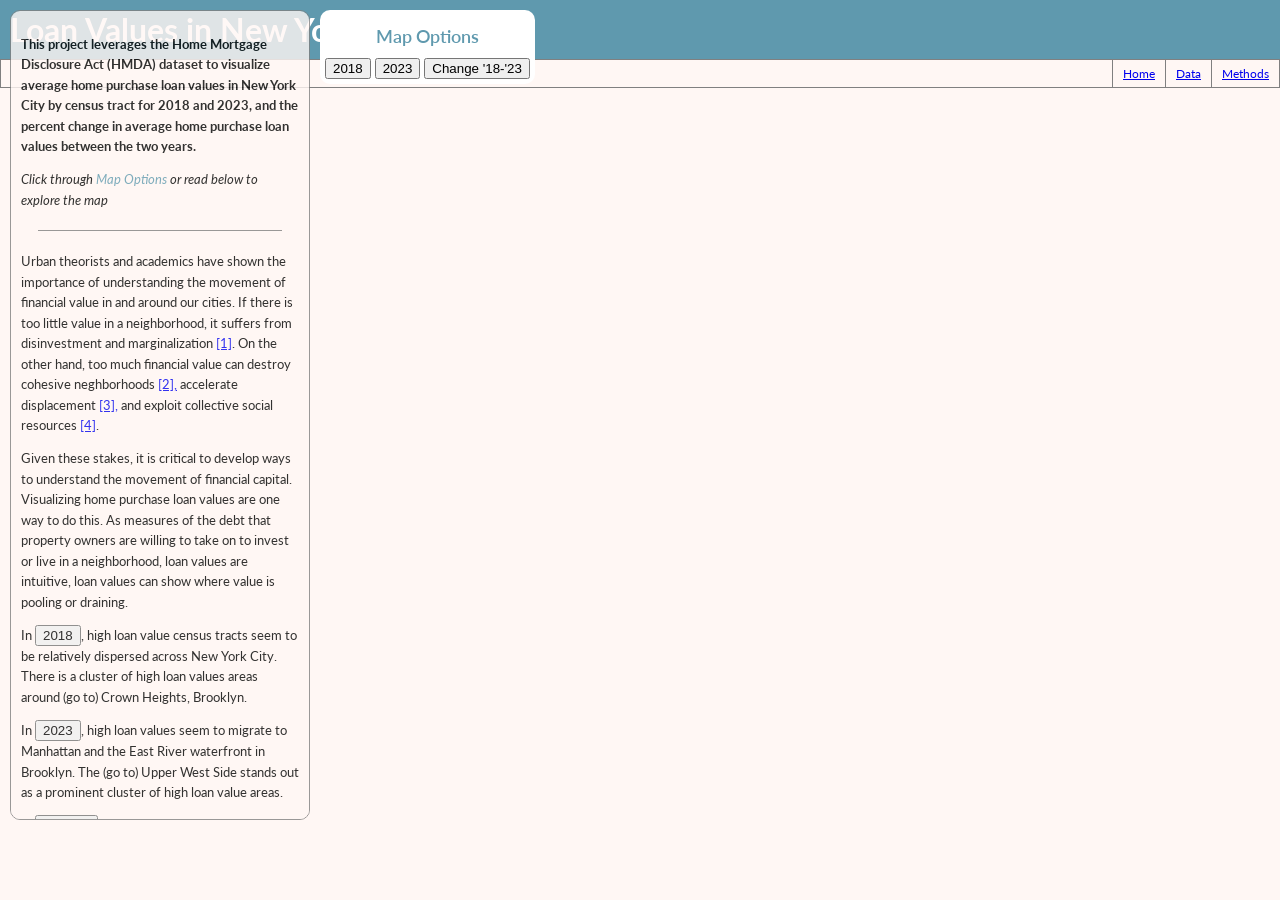
<file: index.html>
<!DOCTYPE html>
<html lang="en">

<head>
    <meta charset="utf-8">
    <meta name="viewport" content="width=device-width, initial-scale=1">
    <title>hdma nyc map</title>
    <link rel="stylesheet" href="styles.css">
    <link href="https://fonts.googleapis.com/css2?family=Lato:wght@300;400;700&display=swap" rel="stylesheet">
    <link href='https://api.mapbox.com/mapbox-gl-js/v3.11.0/mapbox-gl.css' rel='stylesheet' />
</head>

<body>
    <div id="main-container">
        <div class="masthead">
            <div>
                <h1>Loan Values in New York City</h1>
            </div>
        </div>

        <div class="masthead_links">
            <div class="masthead_links_cluster">
                <a href="index.html" class=link>Home</a>
                <a href="data.html" class=link>Data</a>
                <a href="methods.html" class=link>Methods</a>
            </div>
        </div>
        <div id="content-container">


            <div id="map_one_container">

                <div id="map_one_frame">
                    <div class="buttons">
                        <h2>Map Options</h2>
                        <button id="btn-loan-2018">2018</button>
                        <button id="btn-loan-2023">2023</button>
                        <button id="btn-delta-2018-2023">Change '18-'23</button>

                    </div>
                    <div id="sidebar">
                        <p>
                            <strong>This project leverages the Home Mortgage
                                Disclosure Act (HMDA) dataset to visualize average home purchase loan values in New York
                                City by census tract for 2018
                                and 2023, and the percent change in average home purchase loan values between the two
                                years.</strong>
                            <br>
                        <p><em>Click through <span style="color: rgb(95,153,174)">Map Options </span>or read below to
                                explore the map</em></p>
                        </p>


                        <hr class="short-break">
                        <p>
                            Urban theorists and academics have shown the importance of understanding the movement of
                            financial value in and around our cities. If there is too little value in a
                            neighborhood, it suffers from disinvestment and marginalization
                            <a href=https://www.urban.org/research/publication/catalytic-capital-neighborhood-reinvestment
                                target="_blank" rel="noopener noreferrer">[1]</a>.

                            On the other hand, too much financial value can destroy cohesive neghborhoods
                            <a href=https://www.thenewlocalism.com/newsletter/on-jane-jacobs-and-opportunity-zones/
                                target="_blank" rel="noopener noreferrer">[2],</a>
                            accelerate displacement
                            <a href=https://www.enterprisecommunity.org/learning-center/resources/gentrification-comparison-tool
                                target="_blank" rel="noopener noreferrer">[3],</a>
                            and exploit collective social resources
                            <a href=https://davidharvey.org/media/public.pdf target="_blank"
                                rel="noopener noreferrer">[4]</a>.
                        </p>
                        <p>
                            Given these stakes, it is critical to develop ways to understand the movement of financial
                            capital. Visualizing home purchase loan values are one way to do this. As measures of the
                            debt that property owners are willing to take on to invest or live in a neighborhood, loan
                            values are intuitive, loan values can show where value is pooling or draining.
                        </p>
                        <p> In <button id="btn-loan-2018">2018</button>, high loan value census tracts seem to
                            be relatively dispersed across New York City. There is a cluster of high loan values areas
                            around (go to) Crown Heights, Brooklyn.
                        </p>

                        <p> In <button id="btn-loan-2023">2023</button>, high loan values seem to migrate to Manhattan
                            and the East River waterfront in Brooklyn. The (go to) Upper West Side stands out as a
                            prominent cluster of high loan value areas.
                        </p>
                        <p> In <button id="btn-delta-2018-2023">Change</button>, the height of the blocks
                            represent the difference between the two years in absolute value terms. A high block means
                            that the average loan value in the census tract in 2023 was much higher than it was in 2018.
                            This view of the data helps depict the sheer difference in loan values across
                            New York City.
                        </p>

                    </div>
                    <div class="info-box hidden" id="info-box">
                        <button class="close-btn" id="close-btn">&times;</button>
                        <p>Borough</p>
                        <h3>
                            <span id="boro-name"></span>
                        </h3>
                        <p>Neighborhood</p>
                        <h3>
                            <span id="neighborhood-name"></span>
                        </h3>
                        <p>Average Loan Value (2018)</p>
                        <h3>
                            <span id="avg-loan-2018">$MONEY</span>
                        </h3>

                        <p>Average Loan Value (2023)</p>
                        <h3>
                            <span id="avg-loan-2023">$MONEY</span>
                        </h3>

                    </div>
                </div>
            </div>
        </div>
    </div>
    <script src='https://api.mapbox.com/mapbox-gl-js/v3.11.0/mapbox-gl.js'></script>
    <script src="scripts.js"></script>

</body>

</html>
</file>
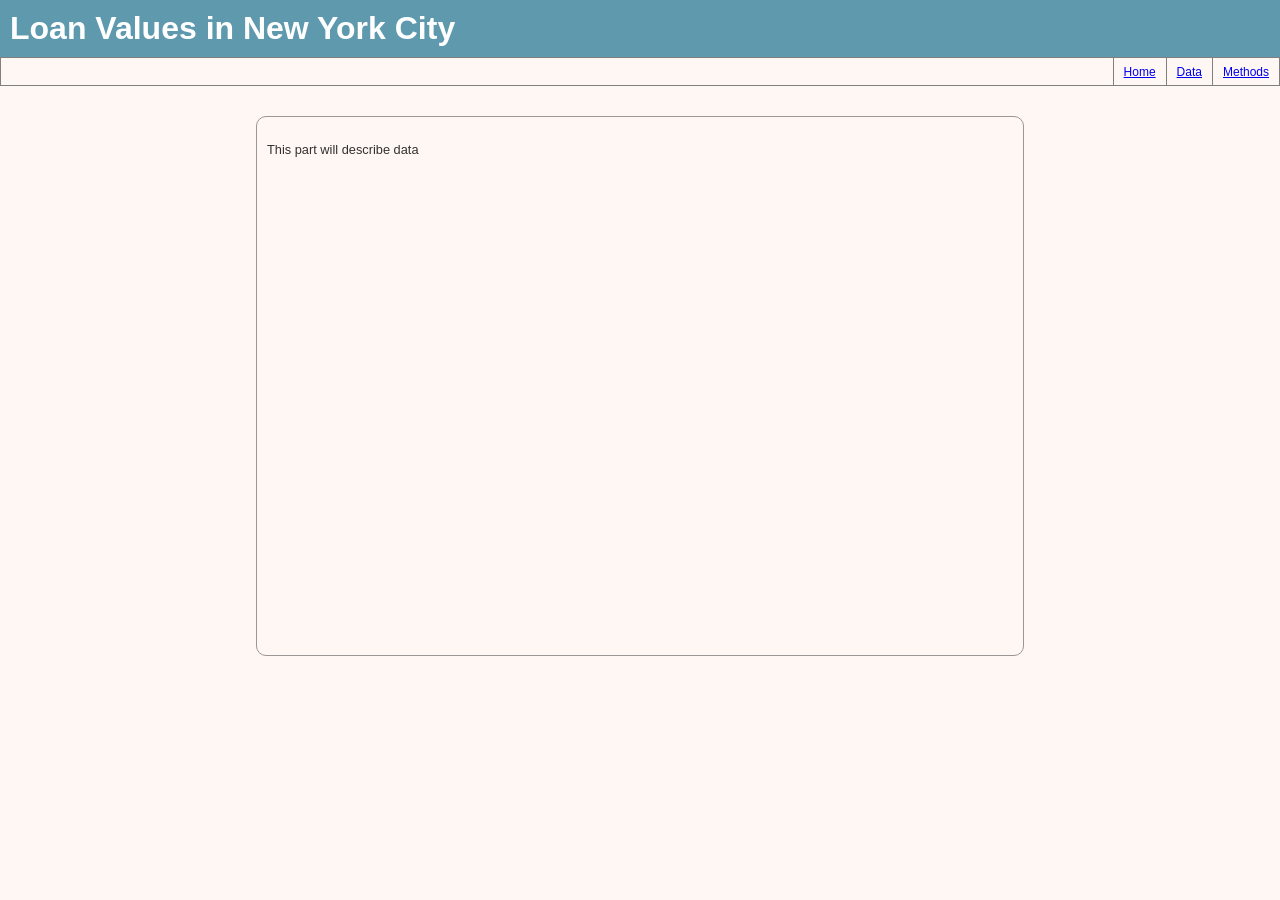
<file: data.html>
<!DOCTYPE html>
<html lang="en">

<head>
    <meta charset="utf-8">
    <meta name="viewport" content="width=device-width, initial-scale=1">
    <title>hdma nyc map</title>
    <link rel="stylesheet" href="styles.css">
</head>

<body>

    <body>
        <div id="main-container">
            <div class="masthead">
                <div>
                    <h1> Loan Values in New York City</h1>
                </div>
            </div>

            <div class="masthead_links">
                <div class="masthead_links_cluster">
                    <a href="index.html" class=link>Home</a>
                    <a href="data.html" class=link>Data</a>
                    <a href="methods.html" class=link>Methods</a>
                </div>
            </div>
            <div id="description-container">

                <div id="middlebar">
                    <p>This part will describe data </p>
                </div>
                <script src='https://api.mapbox.com/mapbox-gl-js/v3.11.0/mapbox-gl.js'></script>
                <script src="scripts.js"></script>
    </body>
</body>

</html>
</file>
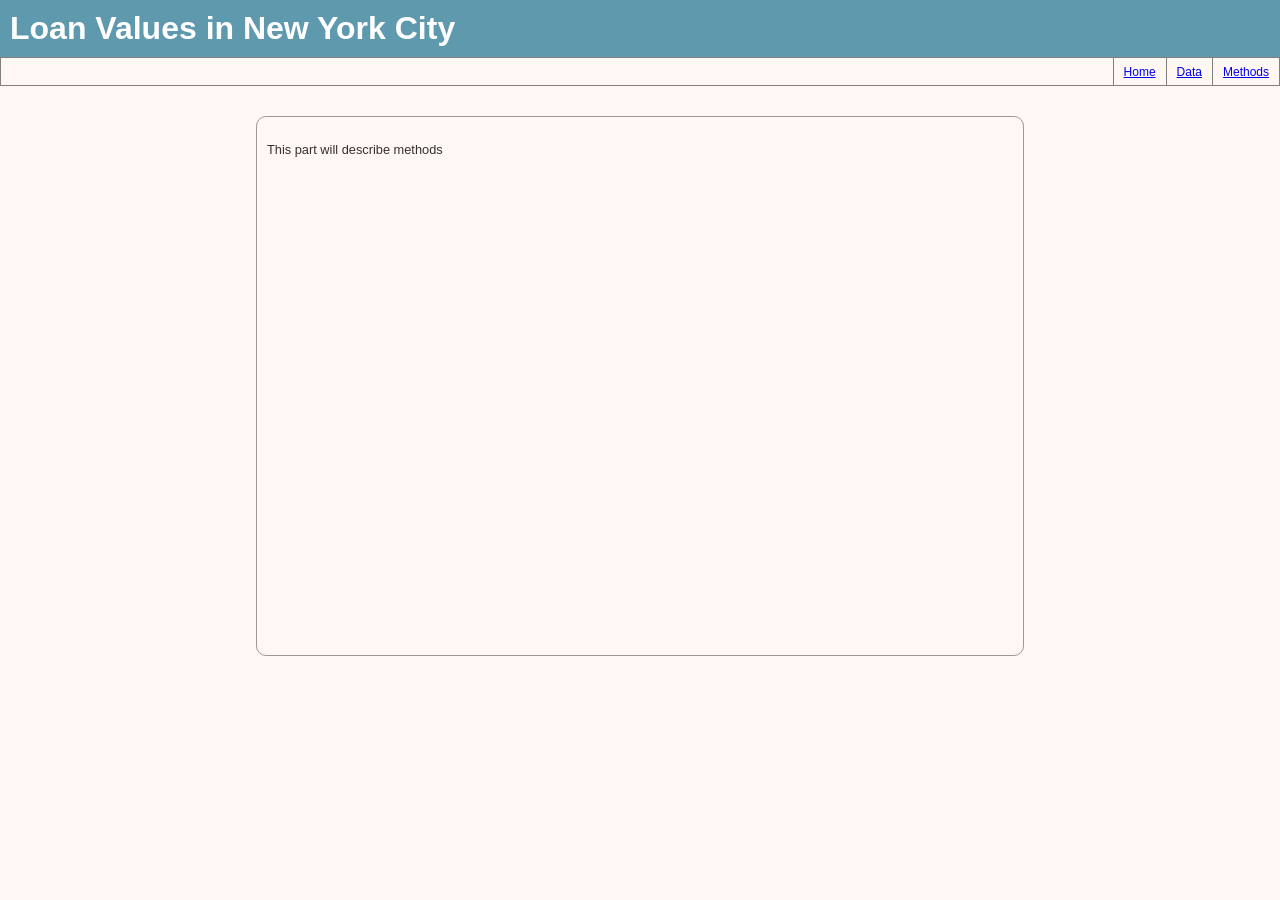
<file: methods.html>
<!DOCTYPE html>
<html lang="en">

<head>
    <meta charset="utf-8">
    <meta name="viewport" content="width=device-width, initial-scale=1">
    <title>hdma nyc map</title>
    <link rel="stylesheet" href="styles.css">
</head>

<body>

    <body>
        <div id="main-container">
            <div class="masthead">
                <div>
                    <h1> Loan Values in New York City</h1>
                </div>
            </div>

            <div class="masthead_links">
                <div class="masthead_links_cluster">
                    <a href="index.html" class=link>Home</a>
                    <a href="data.html" class=link>Data</a>
                    <a href="methods.html" class=link>Methods</a>
                </div>
            </div>
            <div id="description-container">

                <div id="middlebar">
                    <p>This part will describe methods </p>
                </div>
                <script src='https://api.mapbox.com/mapbox-gl-js/v3.11.0/mapbox-gl.js'></script>
                <script src="scripts.js"></script>
    </body>
</body>

</html>
</file>
<file: styles.css>
html,
body {
    height: 100%;
}

#main-container {
    height: 100%;
    width: 100%;
    display: flex;
    flex-direction: column;
}

body {
    font-family: 'Lato', sans-serif;
    background-color: #fff7f4;
    color: black;
    margin: 0;
    padding: 0;
}


#content-container {
    flex-grow: 1;
    display: flex;
    min-height: 0;
}

#description-container {
    margin: 0;
    height: 600px;
    display: flex;
    justify-content: center; /* horizontally center */
    align-items: center;;   
}

#map_one_container {
    flex-grow: 1;
    width: 100%;
    height: auto;
}

#map_one_frame {
    width: 100%;
    height: 100%;
    overflow: hidden;
}

.masthead {
    width: 100%;
    height: auto;
    padding-right: 10px;
    display: flex;
    align-items: center;
    overflow: hidden;
    flex-shrink: 4;
    background-color: rgb(95,153,174);

}

h1 {
    padding: 10px;
    margin: 0px;
    color: white;
    font-family: 'Lato', sans-serif;

}


.masthead_links {
    
    height: 3%;
    align-items: center;
    display: flex;
    padding-left: 10px;
    justify-content: right;
    font-size: 12px;
    border-color: gray;
    border-style: solid;
    border-width: .8px;

}

.masthead_links_cluster {
    display: flex;
    align-items: center;
    justify-content: center;
    font-size: 12px;
    height: 100%;


}

.link {
    display: flex;
    border-left: 1px solid gray;
    padding-left: 10px;
    padding-right: 10px;
    height: 100%;
    align-items: center;

}

.buttons {
    position: absolute;
    font-family: 'Lato', sans-serif;
    top: 10px;
    left: 320px;
    z-index: 900;
    padding: 5px;
    border-radius: 10px;
    justify-content: space-between;
    background-color: white;
}
h2 {
    font-weight: 600;
    color: rgb(95,153,174);
    text-align: center;
    margin: 10px; 
    font-size: 18px;
}

#btn-loan-2018 {}

#btn-loan-2018:hover {
    text-decoration: underline;
}

#btn-loan-2018:active {}

#btn-loan-2023 {}

#btn-loan-2023:hover {
    text-decoration: underline;

}

#btn-loan-2023:active {}

#btn-delta-2018-2023 {}

#btn-delta-2018-2023:hover {
    text-decoration: underline;

}

#btn-delta-2018-2023:active {}



#sidebar {
    position: absolute;
    color: black;
    max-width: 300px;
    height: 90%;
    font-size: .8rem;
    overflow-y: scroll;
    box-sizing: border-box;
    justify-content: left;
    margin-left: auto;
    margin-right: auto;
    line-height: 1.6;
    z-index: 999;
    background-color: #fff7f4;
    opacity: .80;
    border-radius: 10px;
    top: 10px;
    left: 10px;
    padding: 10px;
    border-color: gray;
    border-style: solid;
    border-width: .8px;
}

#middlebar {
    height: 90%;
    width: 60%;
    color: black;
    font-size: .8rem;
    overflow-y: scroll;
    box-sizing: border-box;
    justify-content: left;
    line-height: 1.6;
    z-index: 999;
    background-color: #fff7f4;
    opacity: .80;
    border-radius: 10px;
    padding: 10px;
    border-color: gray;
    border-style: solid;
    border-width: .8px;
}

.info-box {
    position: absolute;
    top: 80px;
    left: 320px;
    border-radius: 10px;
    padding: 10px;
    font-size: 14px;
    max-width: 250px;
    z-index: 999;
    background-color: lightgrey;
    opacity: .9;

}

.info-box.hidden {
    display: none;
}

.info-box h3 {
    margin-top: 0;
    font-size: 16px;
    color: #333;
}

.info-box p {
    margin: 4px 0;
}

.close-btn {
    position: absolute;
    top: 5px;
    right: 8px;
    background: none;
    border: none;
    font-size: 18px;
    font-weight: bold;
    cursor: pointer;
    color: #333;
}

.close-btn:hover {
    color: #000;
}

.hidden {
    display: none;
}

.short-break {
    width: 88%;           /* Adjust to desired length (e.g., 200px or 50%) */
    margin: 20px auto;    /* Center it horizontally */
    border: none;
    height: 1px;
    background-color: gray;
  }
</file>
